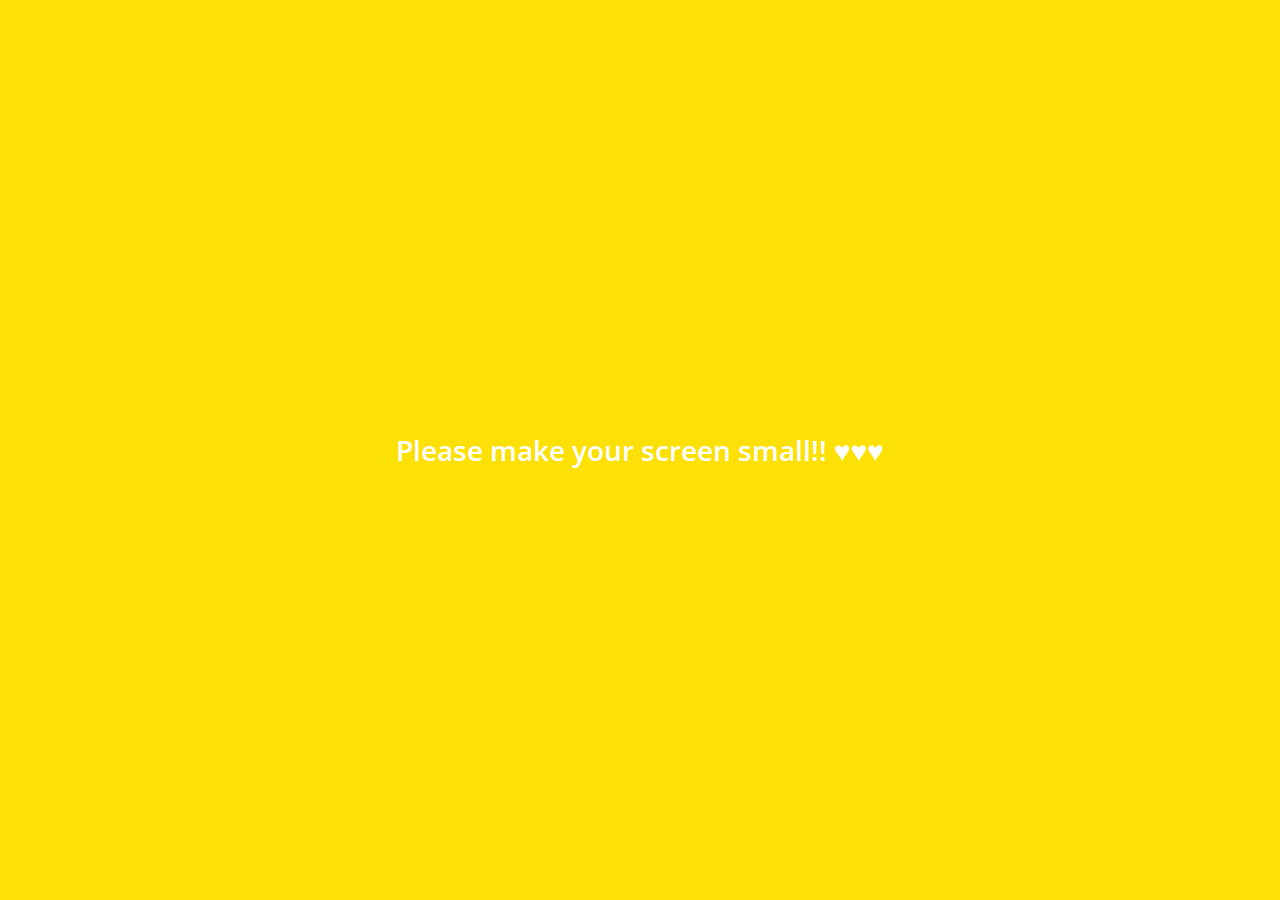
<file: index.html>
<!DOCTYPE html>
<html>

<head>
    <meta charset="UTF-8">
    <meta name="viewport" content="width=device-width, initial-scale=1.0">
    <meta http-equiv="X-UA-Compatible" content="ie=edge">
    <title>Chats | Kakao Clone</title>
    <link rel="stylesheet" href="css/style.css">
    <link rel="stylesheet" href="css/all.min.css">
</head>

<body class="niko_homework">
    <div class="wrap">
        <div class="status-bar">
            <div class="status-bar__column">
                <span class="status-bar__clock">05:53</span>
            </div>
            <div class="status-bar__column">
                <i class="fas fa-clock"></i>
                <i class="fas fa-volume-mute"></i>
                <i class="fas fa-wifi"></i>
                <span class="status-bar__battery-level">100%</span>
                <i class="fas fa-battery-full"></i>
            </div>
        </div>
        <header class="header">
            <div class="header__header-column">
                <h1 class="header__title">Chats</h1>
            </div>
            <div class="header__header-column">
                <span class="header__icon">
                    <i class="fas fa-search"></i>
                </span>
                <span class="header__icon">
                    <!-- <i class="far fa-comment"></i> -->
                    <i class="fas fa-comment-medical"></i>
                </span>
                <span class="header__icon">
                    <i class="fas fa-cog"></i>
                </span>
            </div>
        </header>
    </div>

    <main class="chats">
        <ul class="chats__list">
            <li class="chats__chat chat">
                <a href="chat.html">
                    <div class="chats__chat friend friend-lg">
                        <div class="friend__column">
                            <!-- <div class="avatar_one"> -->
                                <img src="img/blank-user-img.jpg" alt="" class="friend__avatar m-avatar solo">
                            <!-- </div> -->
                            <div class="friend__content">
                                <span class="friend__name">Lynn</span>
                                <span class="friend__bottom-text">Going home!</span>
                            </div>
                        </div>
                        <div class="friend__column">
                            <span class="chat__timestamp">12월 9일</span>
                        </div>
                    </div>
                </a>
            </li>
            <li class="chats__chat chat">
                <a href="chat.html">
                    <div class="chats__chat friend friend-lg">
                        <div class="friend__column">
                            <div class="avatar_three">
                                <img src="img/blank-user-img.jpg" alt="" class="friend__avatar m-avatar">
                                <img src="img/blank-user-img.jpg" alt="" class="friend__avatar m-avatar overlap_img">
                            </div>
                            <div class="friend__content">
                                <span class="friend__name">home</span>
                                <span class="friend__bottom-text">어디야? 밥먹고와??</span>
                            </div>
                        </div>
                        <div class="friend__column">
                            <span class="chat__timestamp">1월 20일</span>
                        </div>
                    </div>
                </a>
            </li>
            <li class="chats__chat chat">
                <a href="chat.html">
                    <div class="chats__chat friend friend-lg">
                        <div class="friend__column">
                            <div class="avatar_four">
                                <img src="img/blank-user-img.jpg" alt="" class="friend__avatar m-avatar">
                                <img src="img/blank-user-img.jpg" alt="" class="friend__avatar m-avatar">
                                <img src="img/blank-user-img.jpg" alt="" class="friend__avatar m-avatar">
                                <img src="img/blank-user-img.jpg" alt="" class="friend__avatar m-avatar">
                            </div>
                            <div class="friend__content">
                                <span class="friend__name">해피트리</span>
                                <span class="friend__bottom-text">이번주 콘티입니다~</span>
                            </div>
                        </div>
                        <div class="friend__column">
                            <span class="chat__timestamp">1월 20일</span>
                        </div>
                    </div>
                </a>
            </li>
        </ul>
    </main>

    <nav class="nav">
        <ul class="nav__list">
            <li class="nav__list-item">
                <a href="friends.html" class="nav__list-link">
                    <i class="far fa-user"></i>
                </a>
            </li>
            <li class="nav__list-item">
                <a href="index.html" class="nav__list-link">
                    <div class="nav__badge">8</div>
                    <i class="fas fa-comments"></i>
                </a>
            </li>
            <li class="nav__list-item">
                <a href="find.html" class="nav__list-link">
                    <i class="fas fa-search"></i>
                </a>
            </li>
            <li class="nav__list-item">
                <a href="more.html" class="nav__list-link">
                    <i class="fas fa-ellipsis-h"></i>
                </a>
            </li>
        </ul>
    </nav>

    <div class="bigScreen">
        <span class="bigScreen__text">Please make your screen small!! ♥♥♥</span>
    </div>
</body>

</html>
</file>
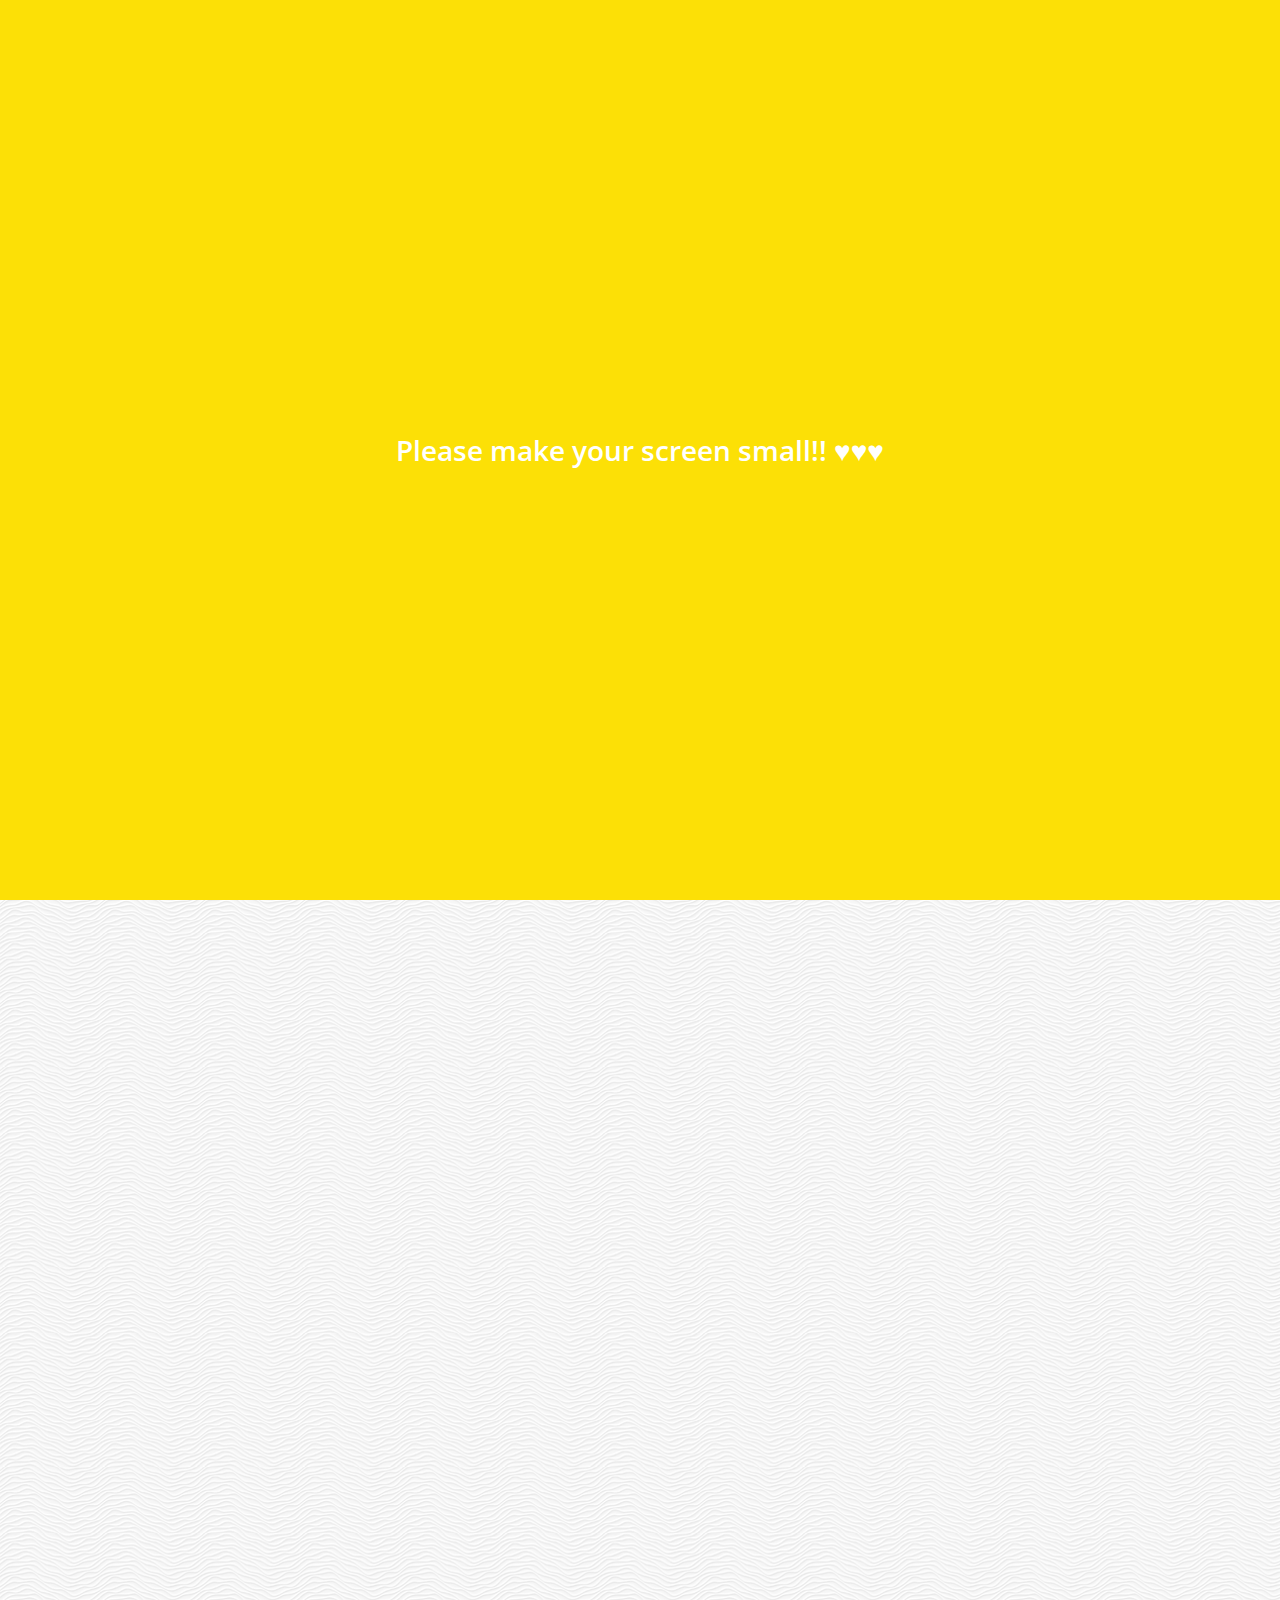
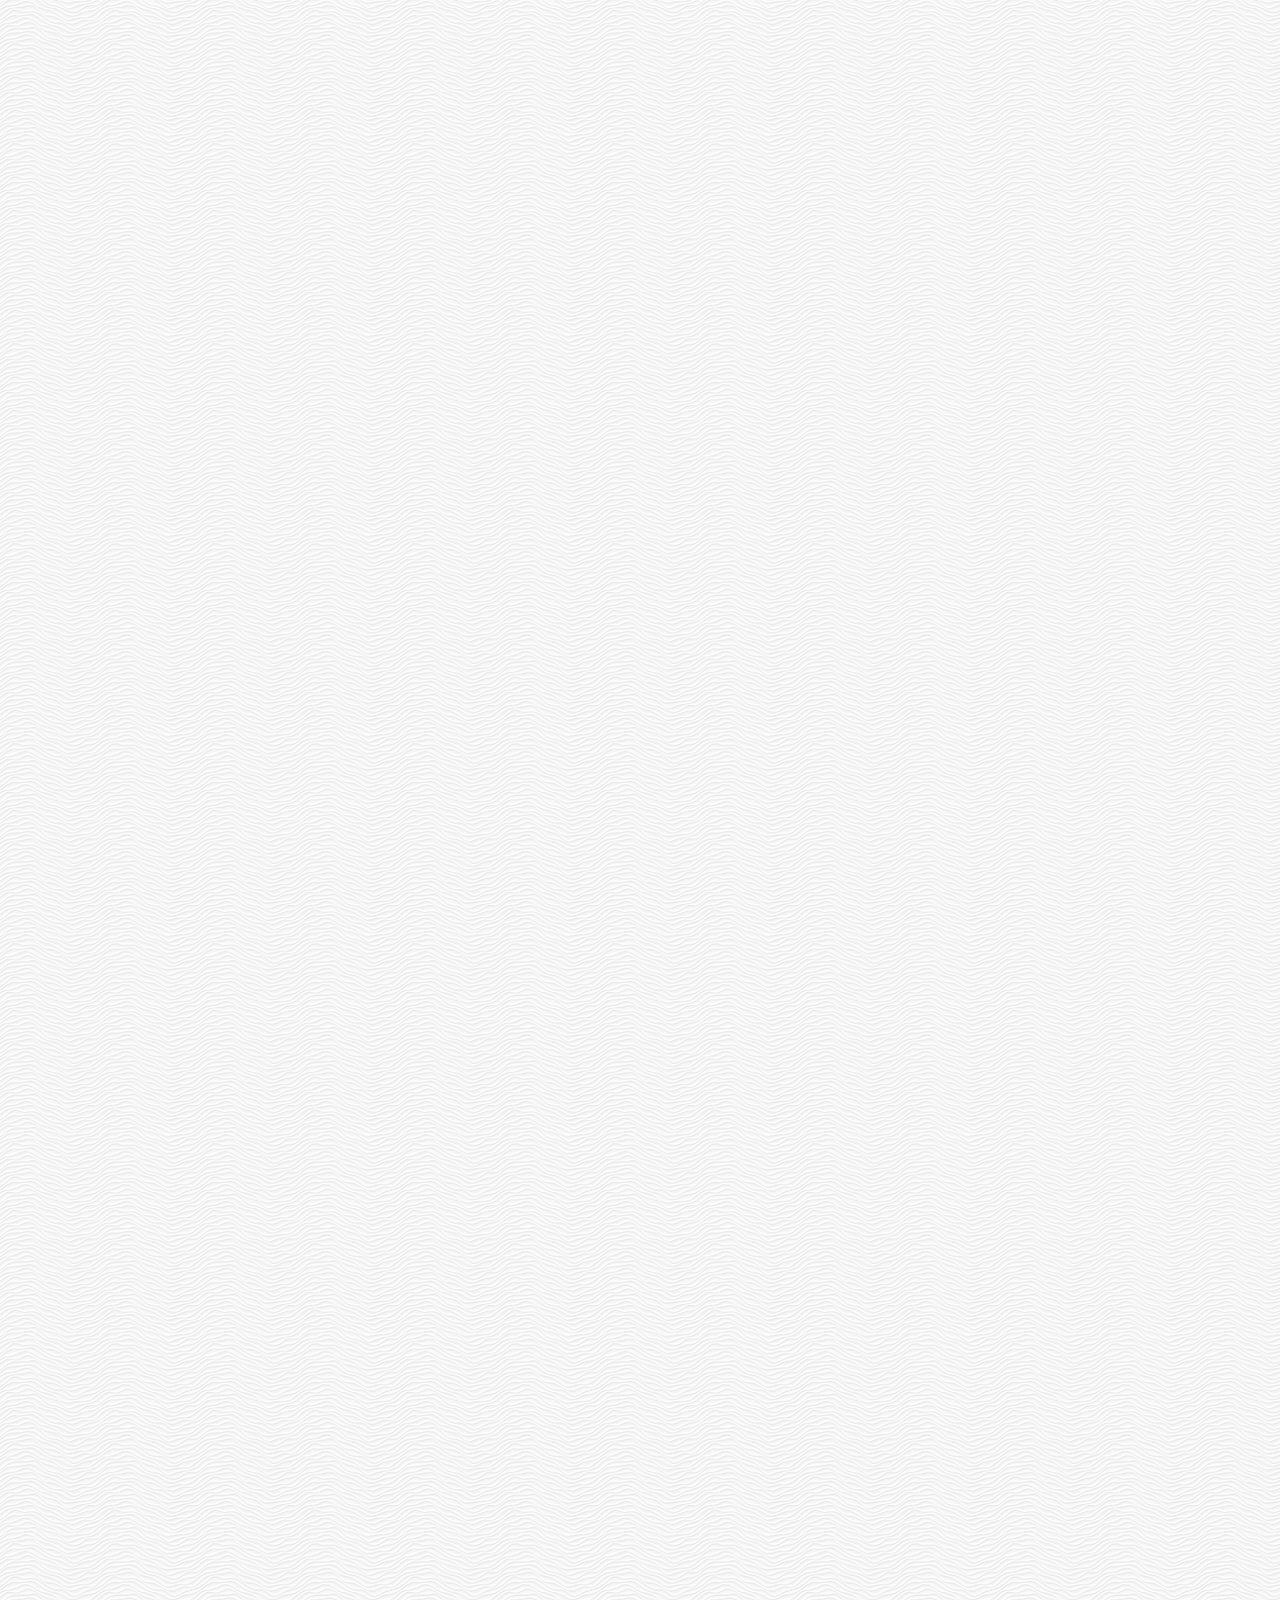
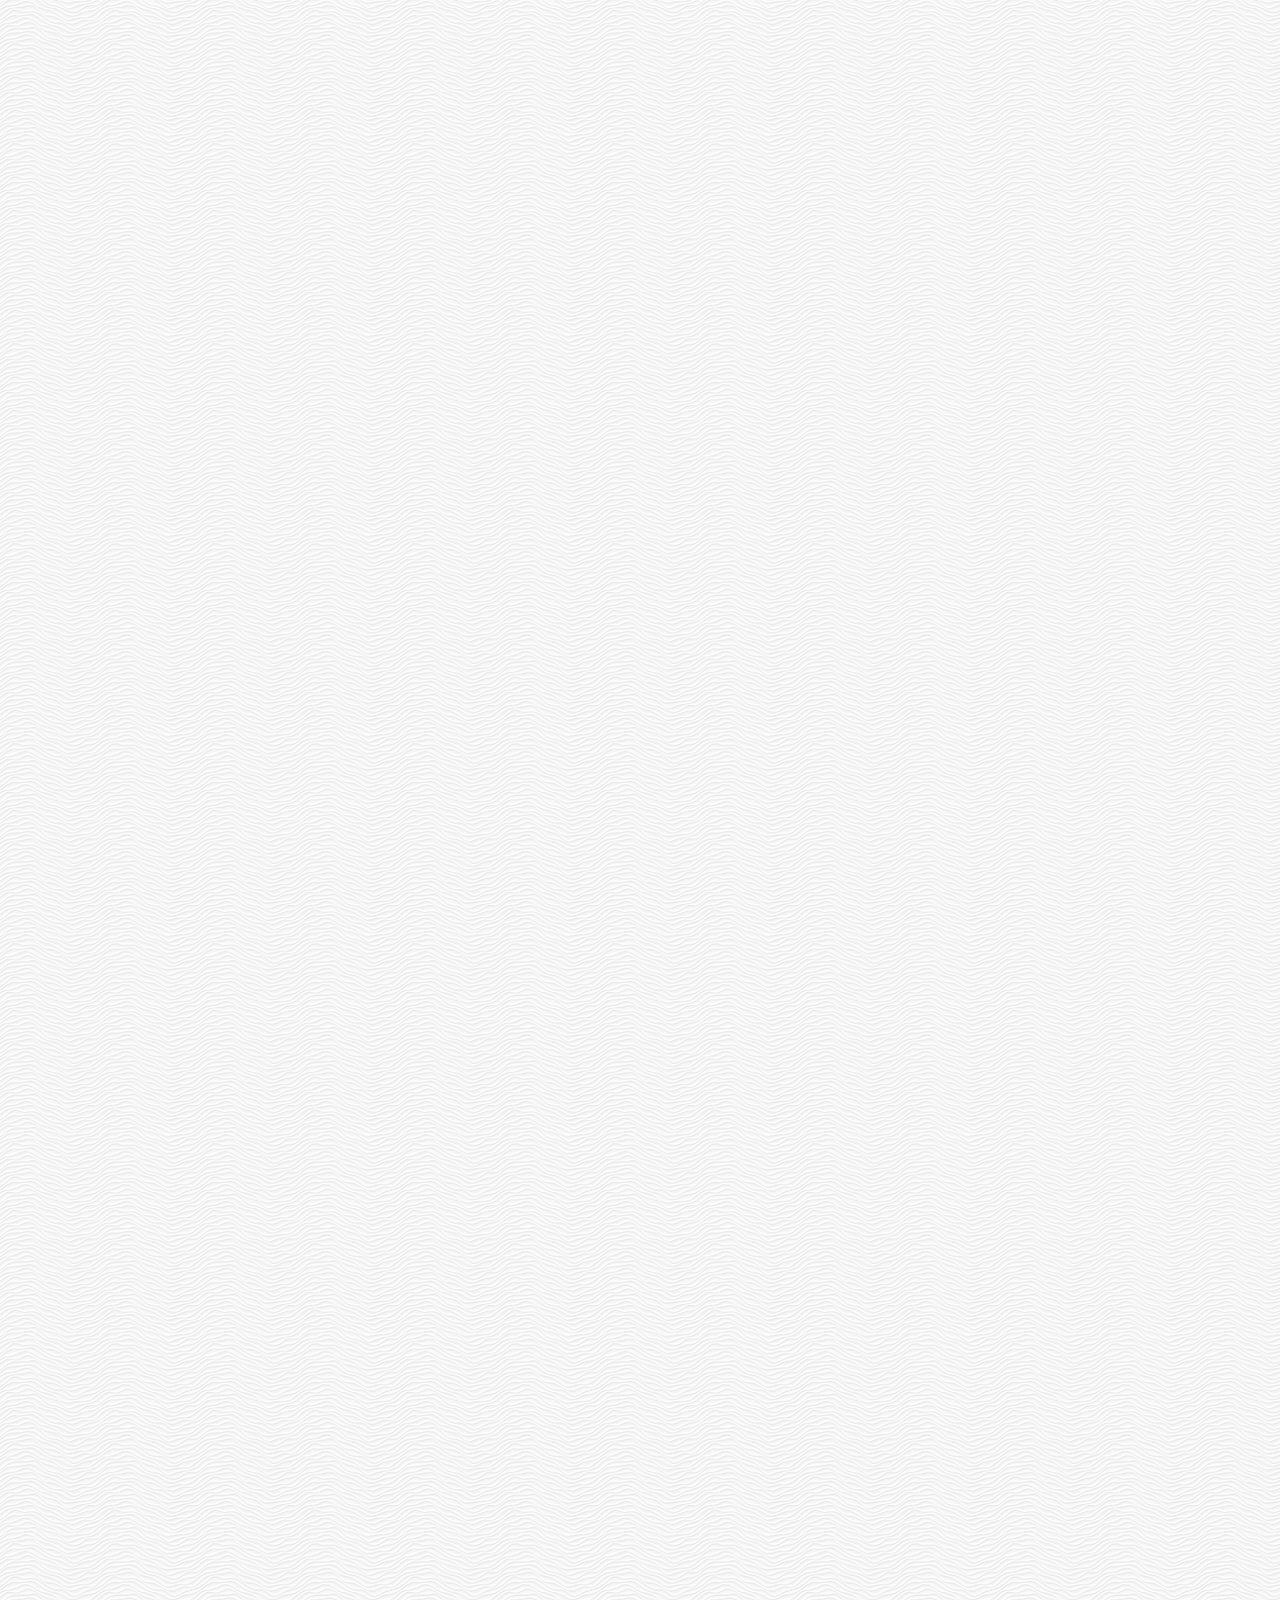
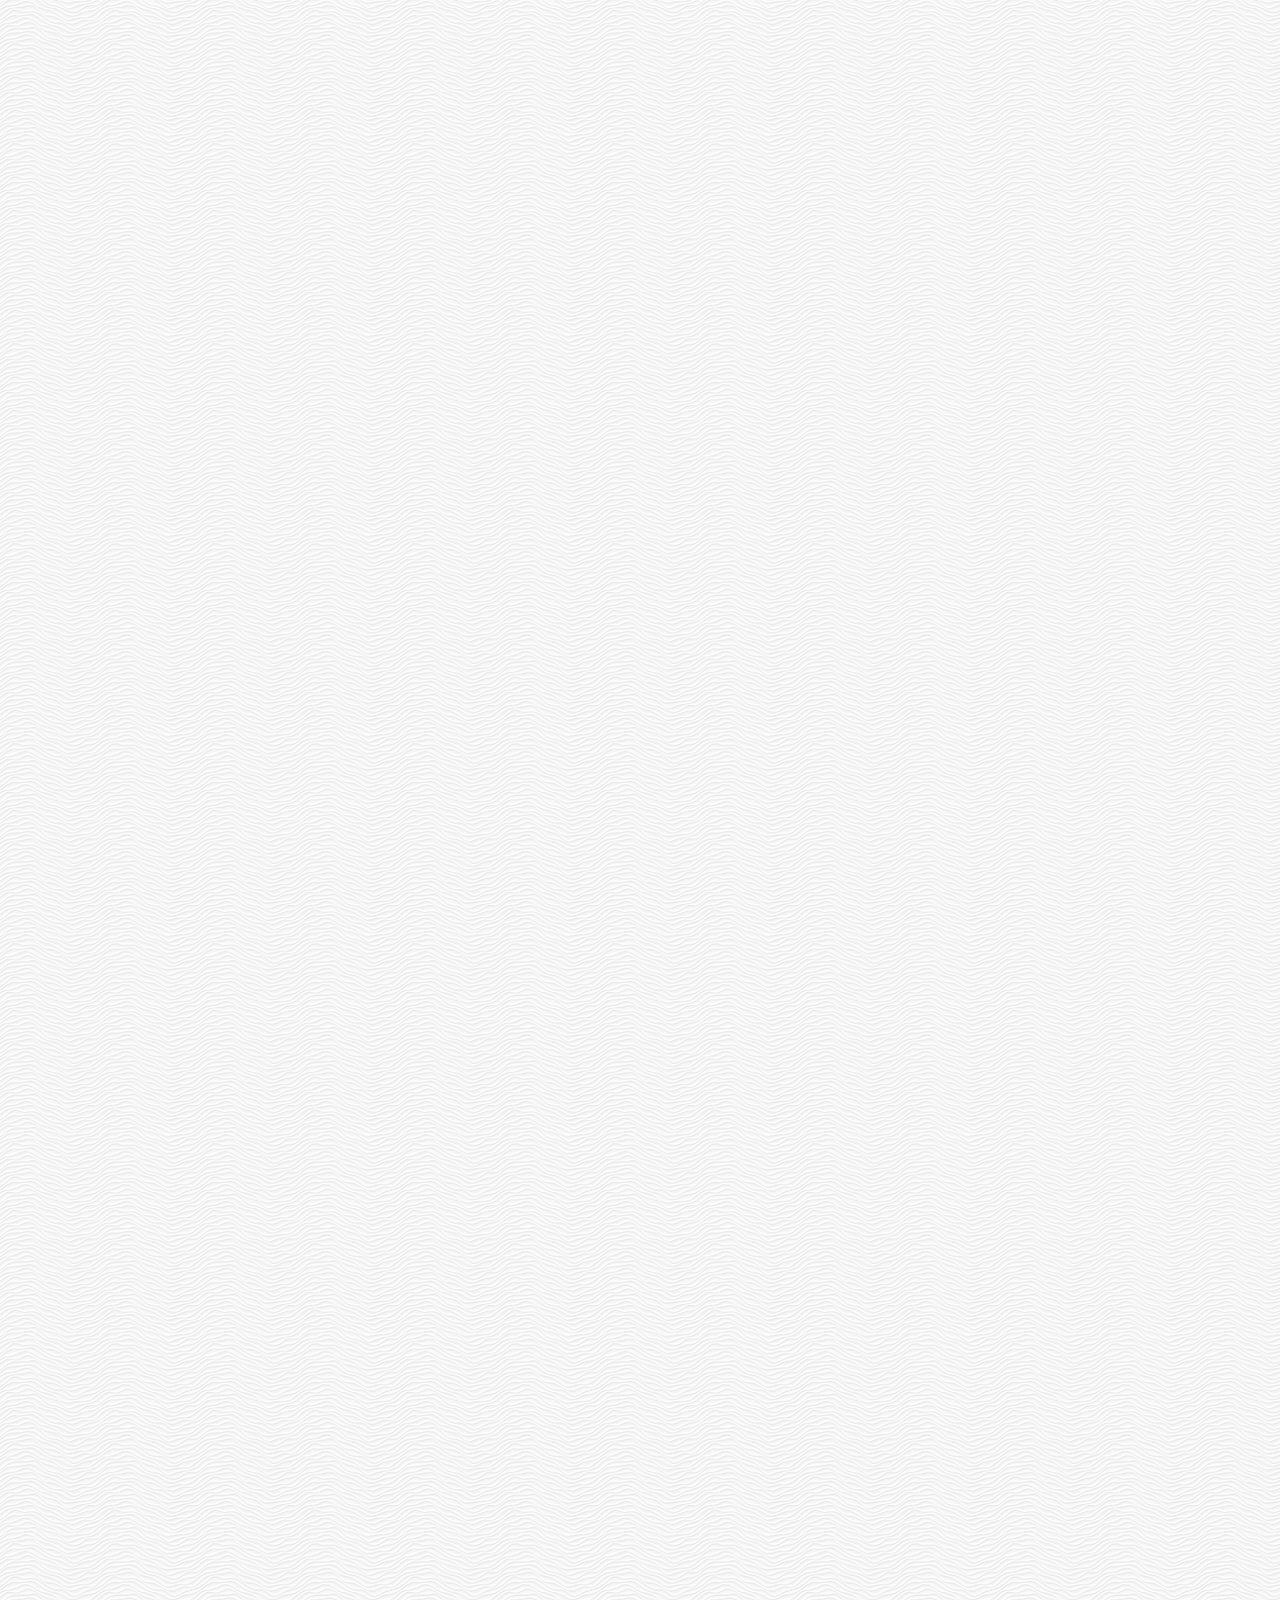
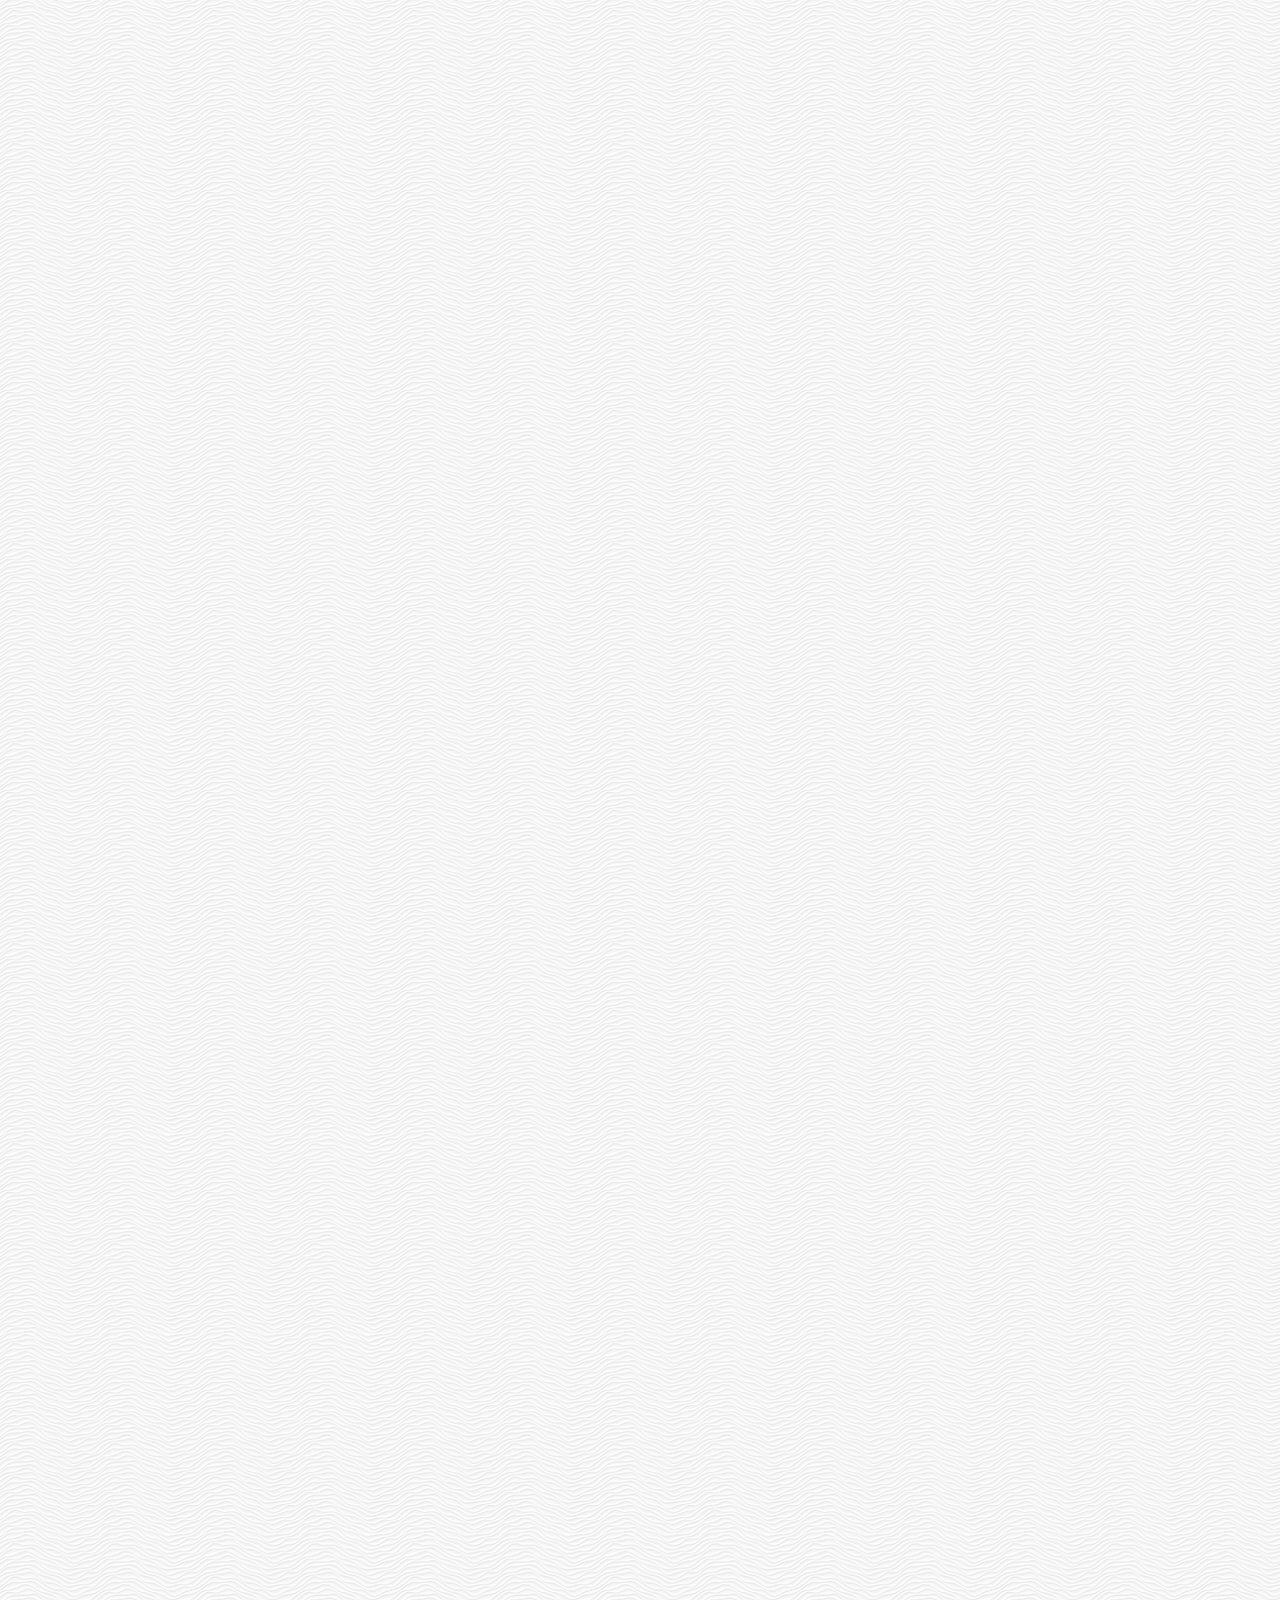
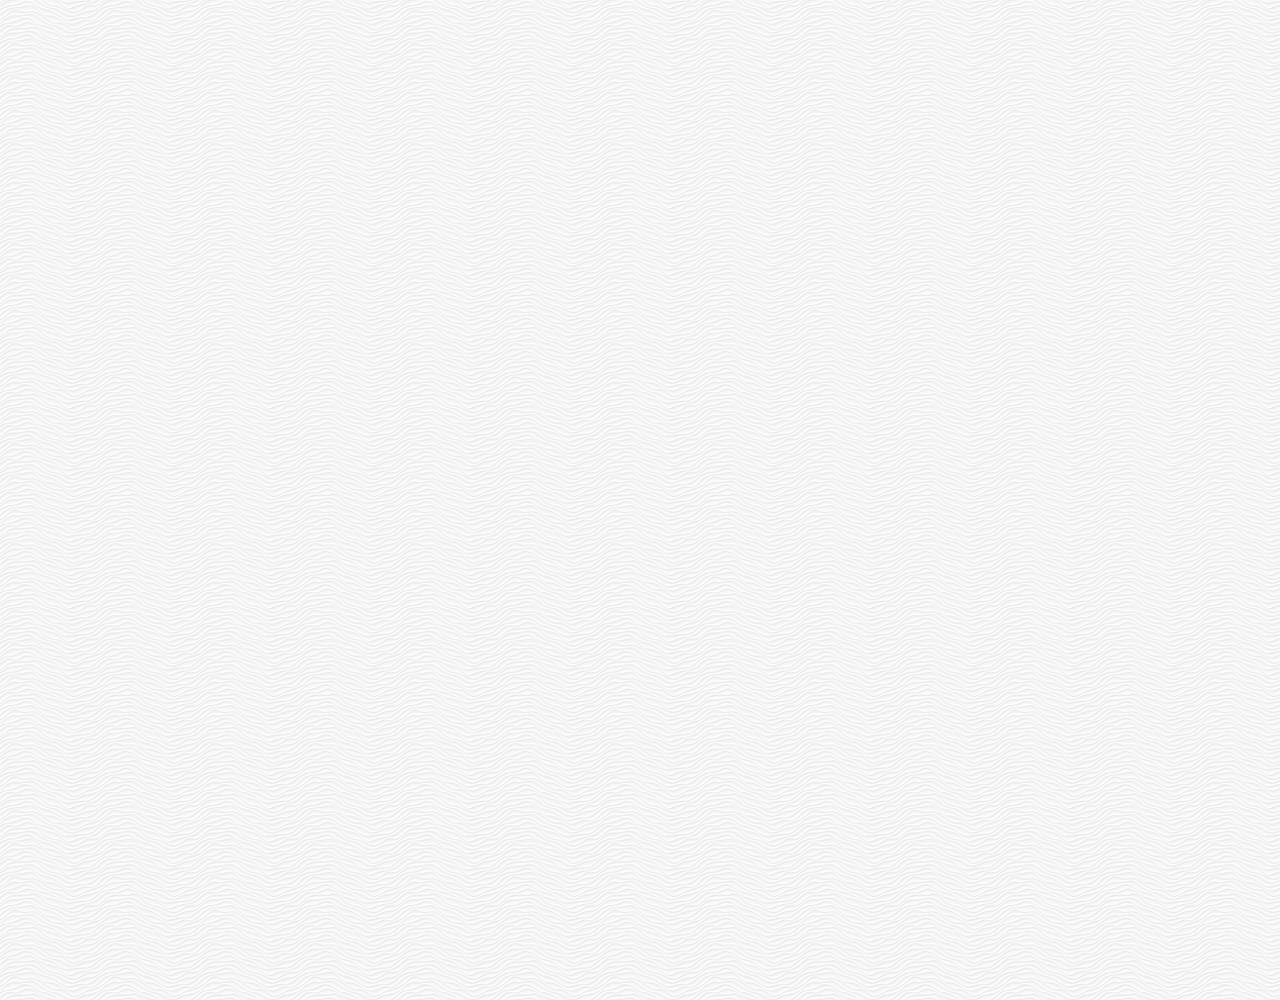
<file: chat.html>
<!DOCTYPE html>
<html>

<head>
    <meta charset="UTF-8">
    <meta name="viewport" content="width=device-width, initial-scale=1.0">
    <meta http-equiv="X-UA-Compatible" content="ie=edge">
    <title>Chat | Kakao Clone</title>
    <link rel="stylesheet" href="css/style.css">
    <link rel="stylesheet" href="css/all.min.css">
</head>

<body class="chats-body">
    <div class="header-wrapper">
        <div class="status-bar">
            <div class="status-bar__column">
                <span class="status-bar__clock">13:54</span>
            </div>
            <div class="status-bar__column">
                <i class="fas fa-clock"></i>
                <i class="fas fa-volume-mute"></i>
                <i class="fas fa-wifi"></i>
                <span class="status-bar__battery-level">100%</span>
                <i class="fas fa-battery-full"></i>
            </div>
        </div>
        <header class="header">
            <div class="header__header-column">
                <a href="index.html" class="header__back-btn">
                    <i class="fas fa-arrow-left"></i>
                </a>
                <h1 class="header__title">Best Friend</h1>
            </div>
            <div class="header__header-column">
                <span class="header__icon">
                    <i class="fas fa-search"></i>
                </span>
                <span class="header__icon">
                    <i class="fas fa-bars"></i>
                </span>
            </div>
        </header>
    </div>
    <main class="chat-screen">
        <ul class="chat__messages">
            <span class="chat__timestamp">수요일, 2019. 12. 11</span>
            <li class="incoming-message message">
                <img src="img/blank-user-img.jpg" class="m-avatar message__avatar" />
                <div class="message__content">
                    <span class="message__author">Best Friend</span>
                    <span class="message__bubble">
                        Congrats I love you!
                    </span>
                </div>
            </li>
            <li class="sent-message message">
                <div class="message__content">
                    <span class="message__bubble">
                        Thank you see you soon!
                    </span>
                </div>
            </li>
            <li class="incoming-message message">
                <img src="img/blank-user-img.jpg" class="m-avatar message__avatar" />
                <div class="message__content">
                    <span class="message__author">Best Friend</span>
                    <span class="message__bubble">
                        Congrats I love you!
                    </span>
                </div>
            </li>
            <li class="sent-message message">
                <div class="message__content">
                    <span class="message__bubble">
                        Thank you see you soon!
                    </span>
                </div>
            </li>
        </ul>
    </main>
    <div class="chat__write--container">
        <input type="text" class="chat__write" placeholder="Send message" class="chat__write-input" />

        <div class="chat__icon-left chat__icon">
            <i class="far fa-plus-square"></i>
        </div>
        <div class="chat__icon-right chat__icon">
            <span class="chat__write-icon">
                <i class="far fa-smile-wink"></i>
            </span>
            <span class="chat__write-icon">
                <i class="fas fa-microphone"></i>
            </span>
        </div>
    </div>
    <div class="bigScreen">
        <span class="bigScreen__text">Please make your screen small!! ♥♥♥</span>
    </div>
</body>

</html>
</file>
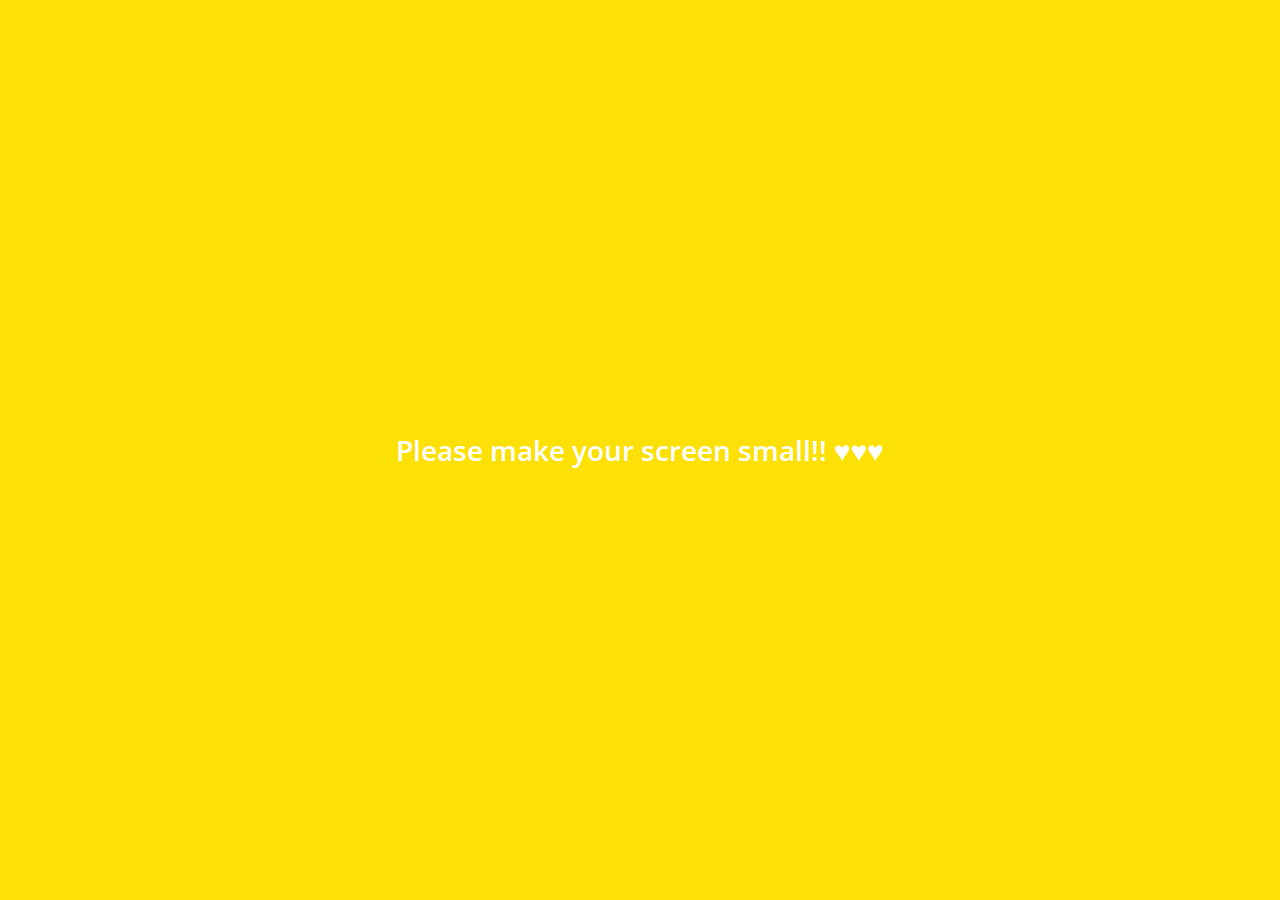
<file: find.html>
<!DOCTYPE html>
<html>

<head>
    <meta charset="UTF-8">
    <meta name="viewport" content="width=device-width, initial-scale=1.0">
    <meta http-equiv="X-UA-Compatible" content="ie=edge">
    <title>Find | Kakao Clone</title>
    <link rel="stylesheet" href="css/style.css">
    <link rel="stylesheet" href="css/all.min.css">
</head>

<body>
    <div class=" status-bar">
        <div class="status-bar__column">
            <span class="status-bar__clock">05:53</span>
        </div>
        <div class="status-bar__column">
            <i class="fas fa-clock"></i>
            <i class="fas fa-volume-mute"></i>
            <i class="fas fa-wifi"></i>
            <span class="status-bar__battery-level">100%</span>
            <i class="fas fa-battery-full"></i>
        </div>
    </div>
    <header class="header">
        <div class="header__header-column">
            <h1 class="header__title">Find</h1>
        </div>
        <div class="header__header-column">
            <span class="header__icon">
                <i class="fas fa-search"></i>
            </span>
            <span class="header__icon">
                <i class="fas fa-cog"></i>
            </span>
        </div>
    </header>

    <main class="find">
        <header class="find__header">
            <ul class="find__header-list">
                <li class="find__header-btn header-btn">
                    <span class="header-btn__icon"><i class="fas fa-qrcode fa-2x"></i></span>
                    <span class="header-btn__title">QR Code</span>
                </li>
                <li class="find__header-btn header-btn">
                    <span class="header-btn__icon"><i class="fas fa-user-plus fa-2x"></i></i></span>
                    <span class="header-btn__title">Add by Contents</span>
                </li>
                <li class="find__header-btn header-btn">
                    <span class="header-btn__icon"><i class="fas fa-passport fa-2x"></i></i></span>
                    <span class="header-btn__title">Add by ID</span>
                </li>
                <li class="find__header-btn header-btn">
                    <span class="header-btn__icon"><i class="far fa-envelope fa-2x"></i></i></span>
                    <span class="header-btn__title">Invite</span>
                </li>
            </ul>
        </header>

        <ul class="find__recommended">
            <h5 class="find__title">Recommended Friends</h5>
            <li class="find__friend friend friend--lg">
                <div class="friend__column">
                    <img src="img/blank-user-img.jpg" alt="" class="friend__avatar">
                    <div class="friend__content">
                        <span class="friend__name">김용환</span>
                    </div>
                </div>
                <div class="friend__column">
                    <div class="friend__add-btn">
                        <i class="fas fa-user-plus"></i>
                    </div>
                </div>
            </li>
        </ul>
    </main>

    <nav class="nav">
        <ul class="nav__list">
            <li class="nav__list-item">
                <a href="friends.html" class="nav__list-link">
                    <i class="far fa-user"></i>
                </a>
            </li>
            <li class="nav__list-item">
                <a href="index.html" class="nav__list-link">
                    <i class="far fa-comments"></i>
                </a>
            </li>
            <li class="nav__list-item">
                <a href="find.html" class="nav__list-link">
                    <i class="fas fa-search"></i>
                </a>
            </li>
            <li class="nav__list-item">
                <a href="more.html" class="nav__list-link">
                    <i class="fas fa-ellipsis-h"></i>
                </a>
            </li>
        </ul>
    </nav>
    <div class="bigScreen">
        <span class="bigScreen__text">Please make your screen small!! ♥♥♥</span>
    </div>
</body>

</html>
</file>
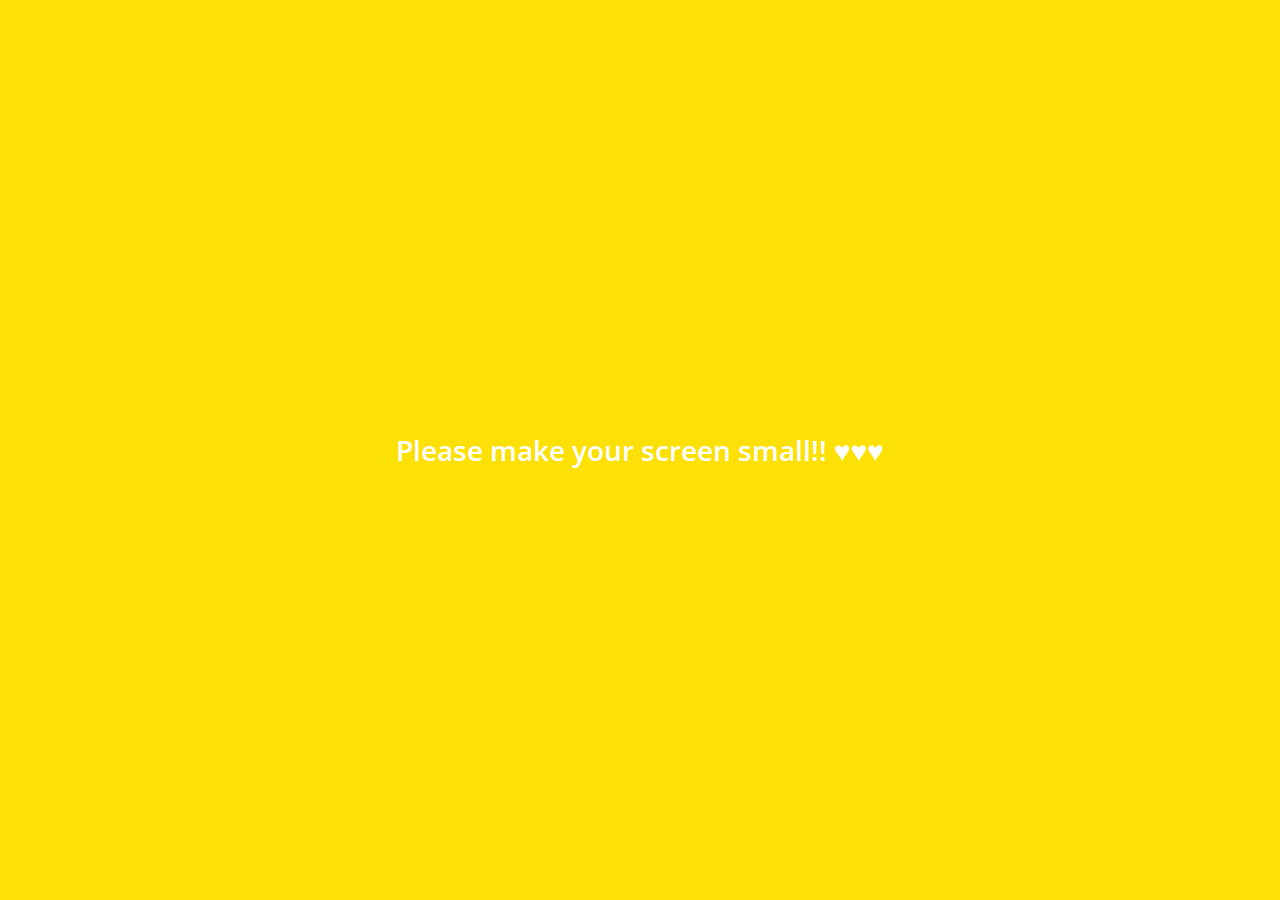
<file: friends.html>
<!DOCTYPE html>
<html>

<head>
    <meta charset="UTF-8">
    <meta name="viewport" content="width=device-width, initial-scale=1.0">
    <meta http-equiv="X-UA-Compatible" content="ie=edge">
    <title>Friends | Kakao Clone</title>
    <link rel="stylesheet" href="css/style.css">
    <link rel="stylesheet" href="css/all.min.css">
</head>

<body>
    <div class=" status-bar">
        <div class="status-bar__column">
            <span class="status-bar__clock">05:53</span>
        </div>
        <div class="status-bar__column">
            <i class="fas fa-clock"></i>
            <i class="fas fa-volume-mute"></i>
            <i class="fas fa-wifi"></i>
            <span class="status-bar__battery-level">100%</span>
            <i class="fas fa-battery-full"></i>
        </div>
    </div>
    <header class="header">
        <div class="header__header-column">
            <h1 class="header__title">Friends</h1>
        </div>
        <div class="header__header-column">
            <span class="header__icon">
                <i class="fas fa-search"></i>
            </span>
            <span class="header__icon">
                <i class="fas fa-cog"></i>
            </span>
        </div>
    </header>

    <main class="friends">
        <header class="friends__header">
            <div class="friends__friend friend friend--lg">
                <div class="friend__column">
                    <img src="img/blank-user-img.jpg" alt="" class="friend__avatar g-avatar">
                    <div class="friend__content">
                        <span class="friend__name">김용환</span>
                        <span class="friend__status">안녕하세요 :D</span>
                    </div>
                </div>
            </div>
        </header>

        <div class="friends__plus">
            <h5 class="friends__title">Plus friend</h5>
            <div class="friends__friend friend">
                <div class="friend__column">
                    <img src="img/blank-user-img.jpg" alt="" class="friend__avatar">
                    <div class="friend__content">
                        <span class="friend__name">Plus Friend</span>
                    </div>
                </div>
            </div>
        </div>

        <ul class="friends__list">
            <h5 class="friends__title">Friends 14</h5>
            <li class="friends__friend friend friend--lg">
                <div class="friend__column">
                    <img src="img/blank-user-img.jpg" alt="" class="friend__avatar">
                    <div class="friend__content">
                        <span class="friend__name">김용환</span>
                        <span class="friend__status">nomadcoders.kyh</span>
                    </div>
                </div>
                <div class="friends__column">
                    <div class="friend__now-listening">
                        <span>
                            지독하게 - FTISLAND
                            <i class="fas fa-play"></i>
                        </span>
                    </div>
                </div>
            </li>
        </ul>
    </main>

    <nav class="nav">
        <ul class="nav__list">
            <li class="nav__list-item">
                <a href="friends.html" class="nav__list-link">
                    <i class="fas fa-user"></i>
                </a>
            </li>
            <li class="nav__list-item">
                <a href="index.html" class="nav__list-link">
                    <i class="far fa-comments"></i>
                </a>
            </li>
            <li class="nav__list-item">
                <a href="find.html" class="nav__list-link">
                    <i class="fas fa-search"></i>
                </a>
            </li>
            <li class="nav__list-item">
                <a href="more.html" class="nav__list-link">
                    <i class="fas fa-ellipsis-h"></i>
                </a>
            </li>
        </ul>
    </nav>
    <div class="bigScreen">
        <span class="bigScreen__text">Please make your screen small!! ♥♥♥</span>
    </div>
</body>

</html>
</file>
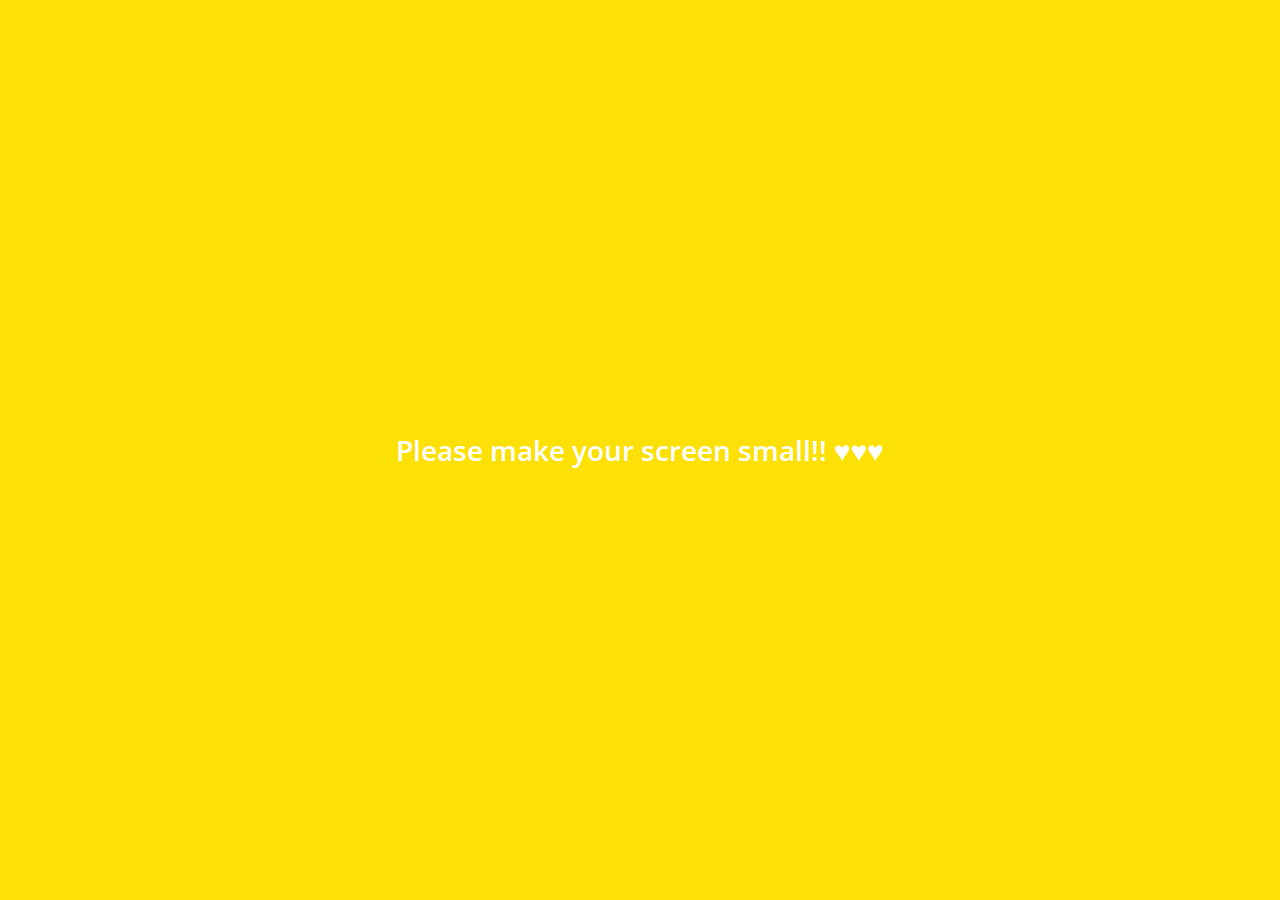
<file: more.html>
<!DOCTYPE html>
<html>

<head>
    <meta charset="UTF-8">
    <meta name="viewport" content="width=device-width, initial-scale=1.0">
    <meta http-equiv="X-UA-Compatible" content="ie=edge">
    <title>More | Kakao Clone</title>
    <link rel="stylesheet" href="css/style.css">
    <link rel="stylesheet" href="css/all.min.css">
</head>

<body>
    <div class=" status-bar">
        <div class="status-bar__column">
            <span class="status-bar__clock">05:53</span>
        </div>
        <div class="status-bar__column">
            <i class="fas fa-clock"></i>
            <i class="fas fa-volume-mute"></i>
            <i class="fas fa-wifi"></i>
            <span class="status-bar__battery-level">100%</span>
            <i class="fas fa-battery-full"></i>
        </div>
    </div>
    <header class="header">
        <div class="header__header-column">
            <h1 class="header__title">More</h1>
        </div>
        <div class="header__header-column">
            <span class="header__icon">
                <i class="fas fa-search"></i>
            </span>
            <span class="header__icon">
                <i class="fas fa-qrcode"></i>
            </span>
            <span class="header__icon">
                <a href="settings.html">
                    <i class="fas fa-cog"></i>
                </a>
            </span>
        </div>
    </header>

    <main class="more">
        <header class="more__header">
            <div class="friends__friend friend">
                <div class="friend__column">
                    <img src="img/blank-user-img.jpg" alt="" class="friend__avatar g-avatar">
                    <div class="friend__content">
                        <span class="friend__name">김용환</span>
                        <span class="friend__status">mki218@naver.com</span>
                    </div>
                </div>
                <div class="friend__column">
                    <i class="far fa-comment-alt fa-2x"></i>
                </div>
            </div>
            <ul class="more__btn-list">
                <li class="more__btn-item">
                    <span class="more__btn-icon">
                        <i class="far fa-smile-wink fa-2x"></i>
                    </span>
                    <span class="more__btn-title">Emoticons</span>
                </li>
                <li class="more__btn-item">
                    <span class="more__btn-icon">
                        <i class="fas fa-palette fa-2x"></i>
                    </span>
                    <span class="more__btn-title">Themes</span>
                </li>
                <li class="more__btn-item">
                    <span class="more__btn-icon">
                        <i class="fab fa-kaggle fa-2x"></i>
                    </span>
                    <span class="more__btn-title">Account</span>
                </li>
            </ul>
        </header>
        <section class="more__suggestions">
            <h5 class="more__suggestions-title">Suggestions</h5>
            <ul class="more__suggestions-list">
                <li class="more__suggestions-item suggestion">
                    <span class="suggestion__icon">
                        <i class="fas fa-quote-right fa-2x"></i>
                    </span>
                    <span class="suggestion__title">Kakao Story</span>
                </li>
                <li class="more__suggestions-item suggestion">
                    <span class="suggestion__icon">
                        <i class="fas fa-paw fa-2x"></i>
                    </span>
                    <span class="suggestion__title">Kakao friends</span>
                </li>
                <li class="more__suggestions-item suggestion">
                    <span class="suggestion__icon">
                        <i class="fas fa-gamepad fa-2x"></i>
                    </span>
                    <span class="suggestion__title">Friends Gem</span>
                </li>
            </ul>
        </section>
    </main>

    <nav class="nav">
        <ul class="nav__list">
            <li class="nav__list-item">
                <a href="friends.html" class="nav__list-link">
                    <i class="far fa-user"></i>
                </a>
            </li>
            <li class="nav__list-item">
                <a href="index.html" class="nav__list-link">
                    <i class="far fa-comments"></i>
                </a>
            </li>
            <li class="nav__list-item">
                <a href="find.html" class="nav__list-link">
                    <i class="fas fa-search"></i>
                </a>
            </li>
            <li class="nav__list-item">
                <a href="more.html" class="nav__list-link">
                    <i class="fas fa-ellipsis-h"></i>
                </a>
            </li>
        </ul>
    </nav>
    <div class="bigScreen">
        <span class="bigScreen__text">Please make your screen small!! ♥♥♥</span>
    </div>
</body>

</html>
</file>
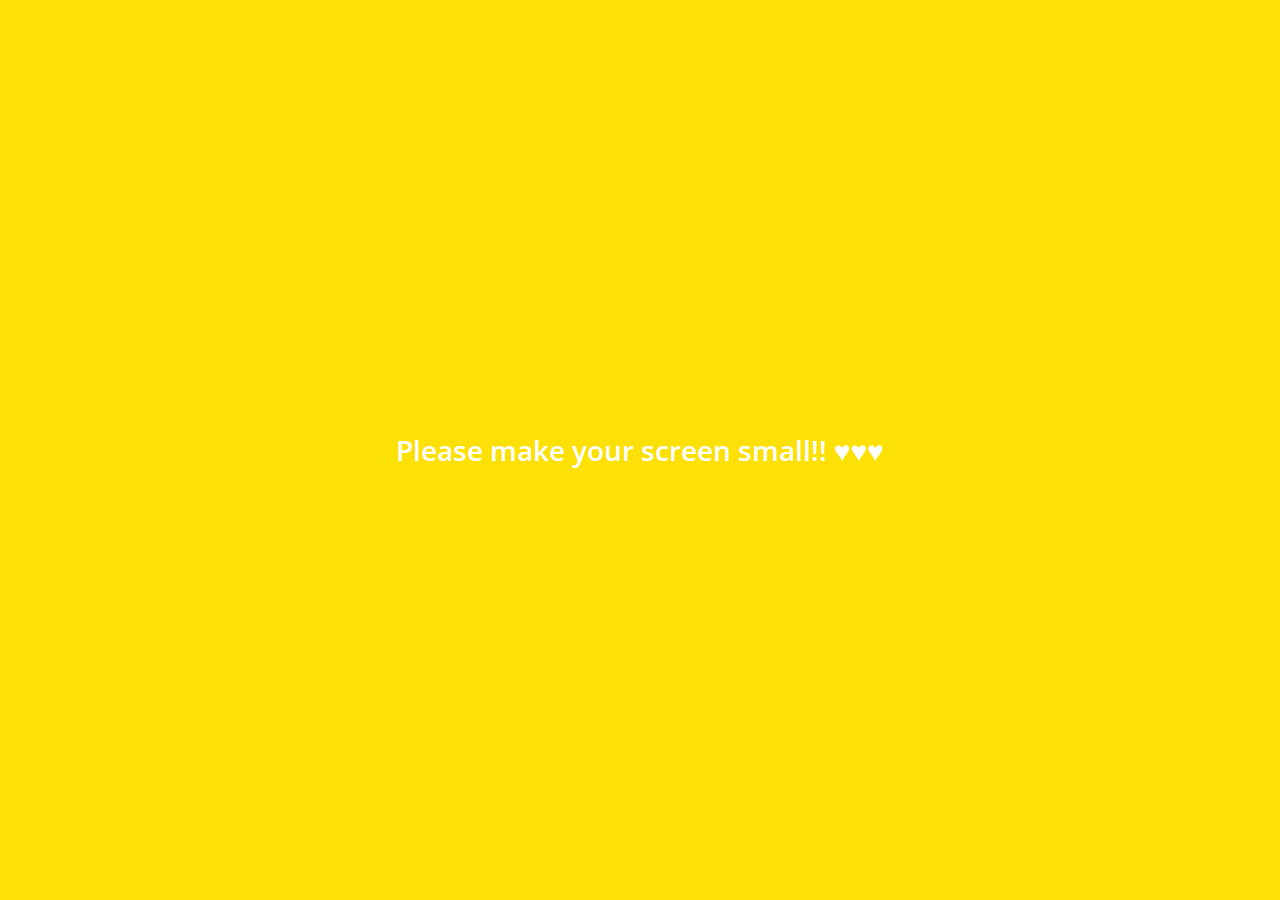
<file: settings.html>
<!DOCTYPE html>
<html>

<head>
    <meta charset="UTF-8">
    <meta name="viewport" content="width=device-width, initial-scale=1.0">
    <meta http-equiv="X-UA-Compatible" content="ie=edge">
    <title>Settings | Kakao Clone</title>
    <link rel="stylesheet" href="css/style.css">
    <link rel="stylesheet" href="css/all.min.css">
</head>

<body>
    <div class=" status-bar">
        <div class="status-bar__column">
            <span class="status-bar__clock">05:53</span>
        </div>
        <div class="status-bar__column">
            <i class="fas fa-clock"></i>
            <i class="fas fa-volume-mute"></i>
            <i class="fas fa-wifi"></i>
            <span class="status-bar__battery-level">100%</span>
            <i class="fas fa-battery-full"></i>
        </div>
    </div>
    <header class="header">
        <div class="header__header-column">
            <a href="more.html" class="header__back-btn">
                <i class="fas fa-arrow-left"></i>
            </a>
            <h1 class="header__title">Settings</h1>
        </div>
        <div class="header__header-column">
            <span class="header__icon">
                <i class="fas fa-search"></i>
            </span>
        </div>
    </header>

    <main class="settings">
        <section class="settings__sections">
            <ul class="settings__list">
                <li class="settings__setting">
                    <span class="settings__icon">
                        <i class="fas fa-lock"></i>
                    </span>
                    <span class="settings__title">Privacy</span>
                </li>
                <li class="settings__setting">
                    <span class="settings__icon">
                        <i class="far fa-bell"></i>
                    </span>
                    <span class="settings__title">Notifications</span>
                </li>
                <li class="settings__setting">
                    <span class="settings__icon">
                        <i class="far fa-user"></i>
                    </span>
                    <span class="settings__title">Friends</span>
                </li>
            </ul>
        </section>
        <section class="settings__sections">
            <ul class="settings__list">
                <li class="settings__setting">
                    <span class="settings__icon">
                        <i class="fas fa-lock"></i>
                    </span>
                    <span class="settings__title">Privacy</span>
                </li>
                <li class="settings__setting">
                    <span class="settings__icon">
                        <i class="far fa-bell"></i>
                    </span>
                    <span class="settings__title">Notifications</span>
                </li>
                <li class="settings__setting">
                    <span class="settings__icon">
                        <i class="far fa-user"></i>
                    </span>
                    <span class="settings__title">Friends</span>
                </li>
            </ul>
        </section>
    </main>
    <div class="bigScreen">
        <span class="bigScreen__text">Please make your screen small!! ♥♥♥</span>
    </div>
</body>

</html>
</file>
<file: css/style.css>
@import url("https://fonts.googleapis.com/css?family=Open+Sans:300,400,600,700&display=swap");
@import "reset.css";
@import "status-bar.css";
@import "header.css";
@import "nav-bar.css";
@import "friends.css";
@import "find.css";
@import "more.css";
@import "settings.css";
@import "chat.css";
@import "friend.css";
@import "mobile.css";

* {
    box-sizing: border-box;
}

body {
    background-color: white;
    padding: 10px 20px;
    color: #020202;
    font-family: "Open Sans", -apple-system, BlinkMacSystemFont, "Segoe UI",
        Roboto, Oxygen, Ubuntu, Cantarell, "Open Sans", "Helvetica Neue", sans-serif;
    /* height: 10000px; */
}

a {
    color: inherit;
    text-decoration: none;
}

@keyframes fadeIn {
    from {
        opacity: 0;
        transform: translateY(50px);
    }

    to {
        opacity: 1;
        transform: none;
    }
}

main {
    animation: fadeIn 0.5s ease-in-out;
}
</file>
